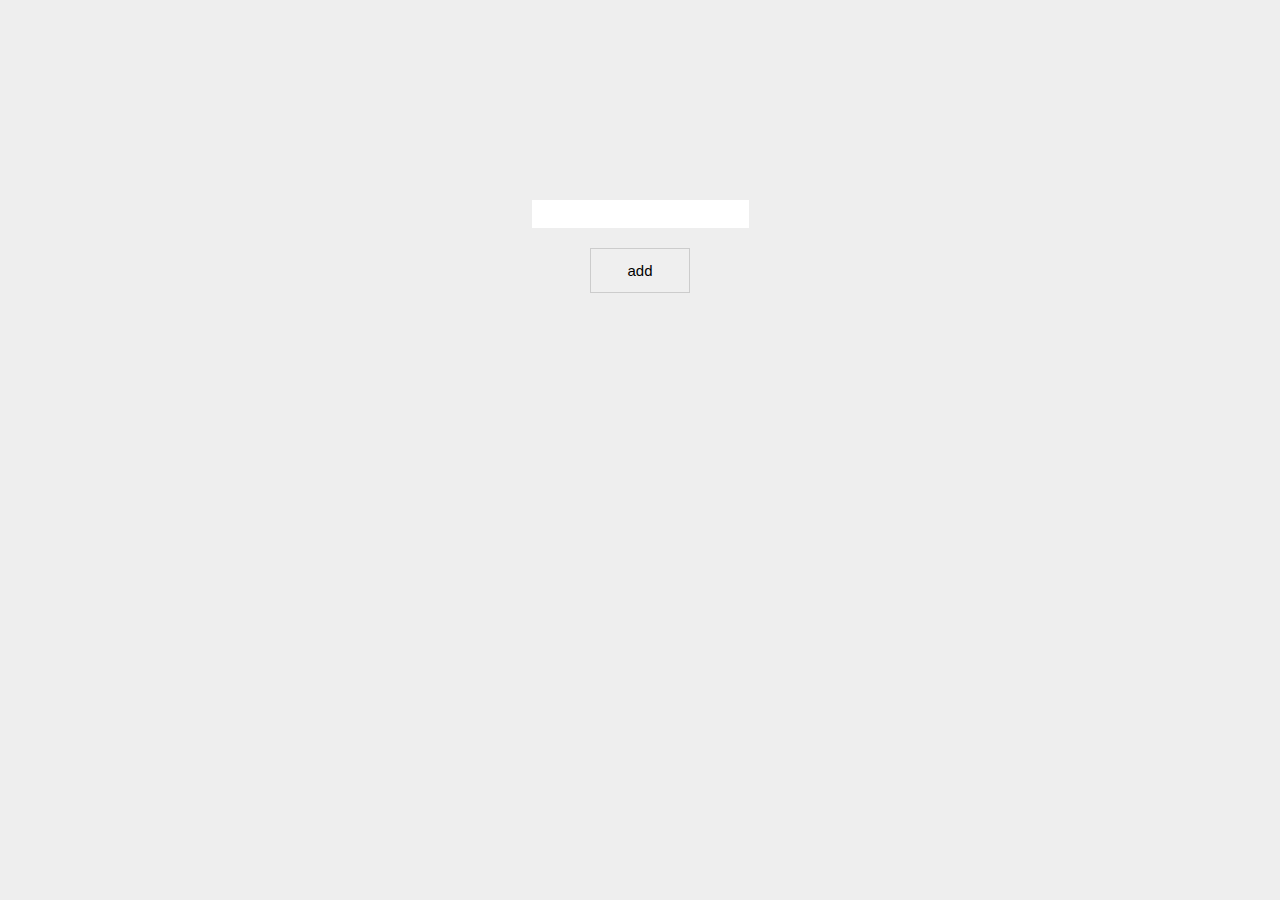
<file: warmup10sollution/index.html>
<!DOCTYPE html>
<html>
<head>
	<title>warm up 10</title>
	<link rel="stylesheet" type="text/css" href="style.css">
</head>
<body>
	<input id= "inpt" type="text">
	<button id= "btn" > add </button>
	<ul id= "ul"></ul>
	<script
  src="https://code.jquery.com/jquery-3.4.1.min.js"
  integrity="sha256-CSXorXvZcTkaix6Yvo6HppcZGetbYMGWSFlBw8HfCJo="
  crossorigin="anonymous"></script>
	<script src="index.js"></script>
</body>
</html>
</file>
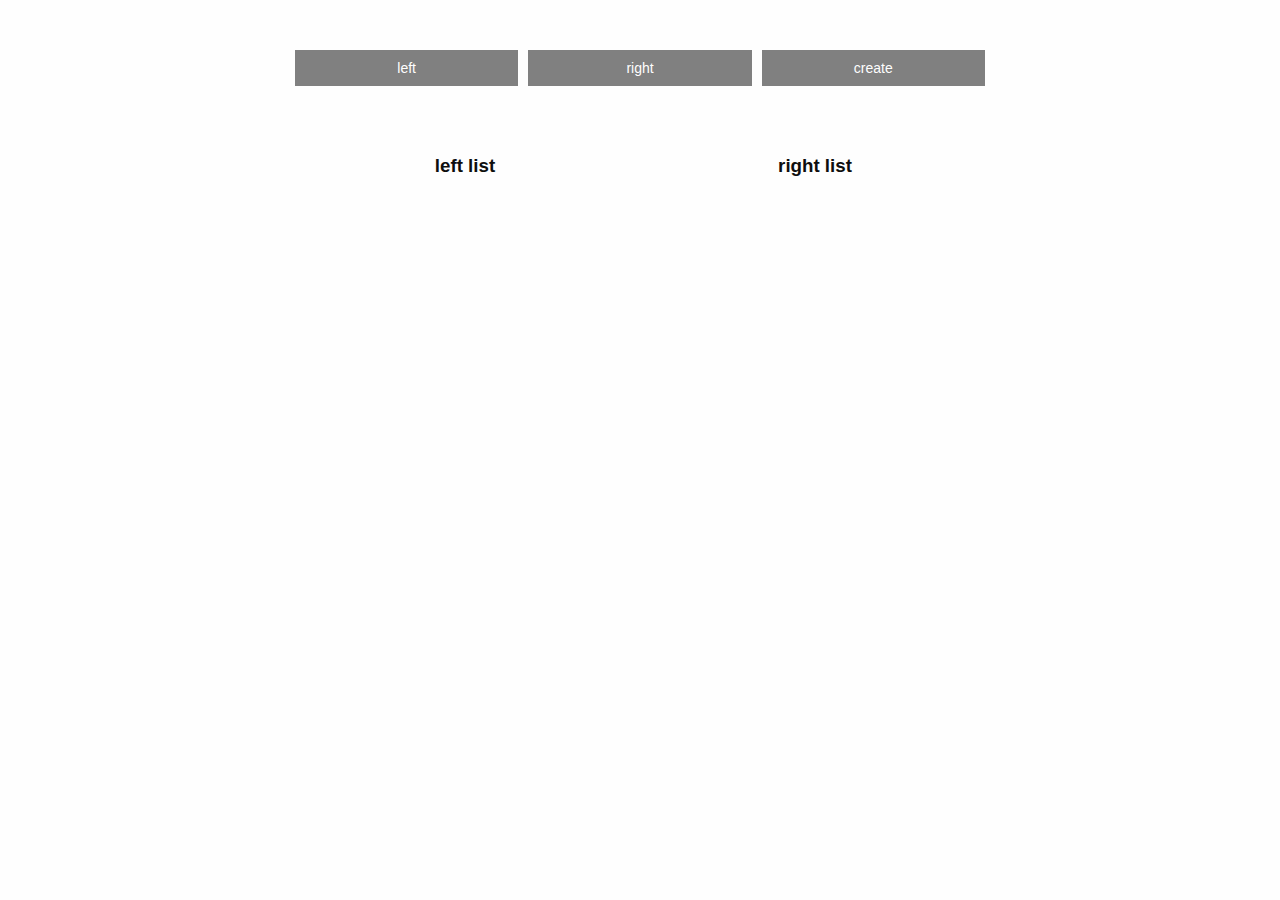
<file: warmup11/index.html>
<!DOCTYPE html>
<html>
<head>
	<title></title>
	<link rel="stylesheet" type="text/css" href="style.css">
</head>
<body>
	<div class="container">
		<div class="btns-container">
			<button id="left">left</button>
			<button id="right">right</button>
			<button id="create">create</button>
		</div>
		<div class="uls-container">
			<div class="ul">
				<h3>left list</h3>
				<ul id="leftList"></ul>
			</div>
			<div class="ul">
				<h3>right list</h3>
				<ul id="rightList"></ul>
			</div>
		</div>
	</div>
	<script
	  src="https://code.jquery.com/jquery-3.4.1.js"
	  integrity="sha256-WpOohJOqMqqyKL9FccASB9O0KwACQJpFTUBLTYOVvVU="
	  crossorigin="anonymous"></script>
	<script type="text/javascript" src= "index.js"></script>
</body>
</html>
</file>
<file: warmup10sollution/style.css>
body {
	background-color: #eee;
	margin: 0;
	padding: 0;
	display: flex;
	flex-direction: column;
	justify-content: center;
	align-items: center; 
}

input {
	margin-top: 200px;
	padding: 5px;
	border: none;
	font-size: 16px;
}

#btn {
	margin-top: 20px;
	border: 1px solid #CCC;
	font-size: 15px;
	width: 100px;
	height: 45px;
}

.green {
	color: green;
}

.red {
	color: red;
}
</file>
<file: warmup11/style.css>
body {
	margin: 0;
	font-family: arial;
	background-color: #fefefe;
	color: #0e0e0e;
}

.container {
	width: 700px;
	margin: 0 auto;
}

.btns-container {
	display: flex;
	justify-content: space-between;
	padding: 50px 0;
}

button {
	width: 100%;
	padding: 10px 0;
	font-size: 14px;
	background-color: gray;
	margin: 0 5px;
	color: #fefefe;
	border: none;
}

.uls-container {
	display: flex;
	justify-content: space-between;
	flex-direction: row;
}

.ul {
	width: 100%;
	text-align: center;
}

li {
	margin-top: 10px;
}
</file>
